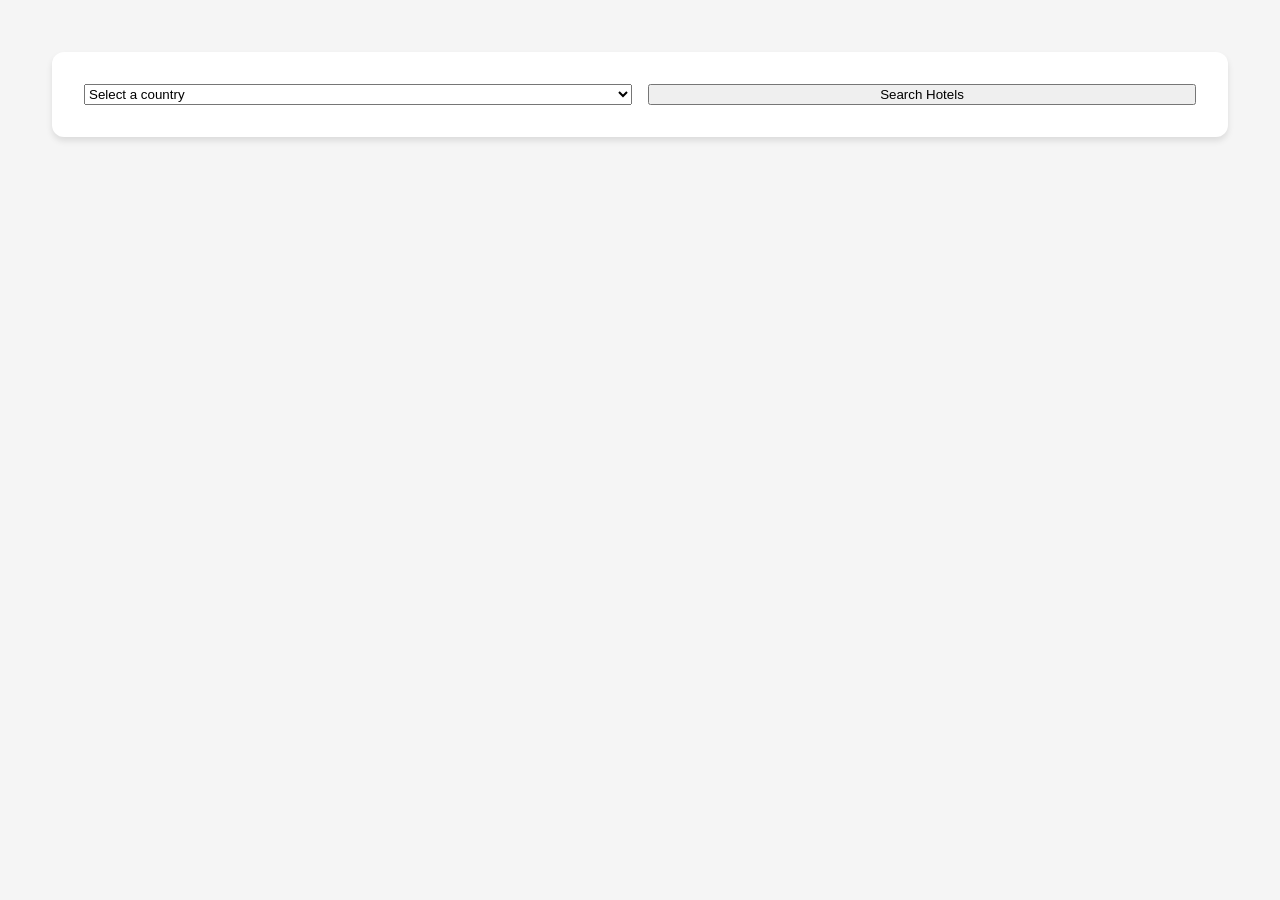
<file: index.html>
<!DOCTYPE html>
<html lang="en">
<head>
    <meta charset="UTF-8">
    <meta name="viewport" content="width=device-width, initial-scale=1.0">
    <title>Hotel Finder</title>
    <link rel="stylesheet" href="styles.css">
    <script src="js/hotel.js" defer></script>
</head>
<body>
    <div class="container">
        <div class="search-form">
            <select id="country">
                <option value="">Select a country</option>
                <option value="usa">USA</option>
                <option value="uk">UK</option>
                <option value="france">France</option>
            </select>
            <button type="button" id="searchButton">Search Hotels</button>
        </div>
        <div id="hotelList" class="hotel-list"></div>
    </div>
</body>
</html>
</file>
<file: styles.css>
:root {
    --primary-color: #4CAF50;
    --secondary-color: #2196F3;
    --background-color: #f5f5f5;
    --text-color: #333333;
    --border-radius: 12px;
    --transition-speed: 0.3s;
    --shadow-sm: 0 2px 4px rgba(0,0,0,0.1);
    --shadow-md: 0 4px 6px rgba(0,0,0,0.1);
    --shadow-lg: 0 10px 15px rgba(0,0,0,0.1);
}
body {
    margin: 0;
    padding: 20px;
    font-family: "Segoe UI", Tahoma, Geneva, Verdana, sans-serif;
    color: var(--text-color);
    background-color: var(--background-color);
    line-height: 1.6;
    overflow-x: hidden;
}
.container {
    max-width: 1400px;
    margin: 0 auto;
    padding: 2rem;
    display: grid;
    grid-template-columns: 1fr;
    gap: 2rem;
}
.search-form {
    display: grid;
    grid-template-columns: repeat(auto-fit, minmax(200px, 1fr));
    gap: 1rem;
    background: white;
    padding: 2rem;
    border-radius: var(--border-radius);
    box-shadow: var(--shadow-md);
    position: sticky;
    top: 2rem;
    z-index: 10;
}
.hotel-card {
    background: white;
    border-radius: var(--border-radius);
    overflow: hidden;
    box-shadow: var(--shadow-md);
    transition: transform var(--transition-speed), box-shadow var(--transition-speed);
    position: relative;
    height: 100%;
}
.hotel-image {
    width: 100%;
    height: 250px;
    object-fit: cover;
    transition: transform var(--transition-speed);
}
.hotel-info {
    padding: 2rem;
    display: flex;
    flex-direction: column;
    gap: 1.5rem;
}
.amenities,
.room-types,
.reviews {
    background: #f8f9fa;
    padding: 1.5rem;
    border-radius: var(--border-radius);
    margin-bottom: 1rem;
}
.booking-modal {
    position: fixed;
    top: 0;
    left: 0;
    width: 100%;
    height: 100%;
    background: rgba(0,0,0,0.7);
    display: flex;
    justify-content: center;
    align-items: center;
    z-index: 1000;
    backdrop-filter: blur(5px);
}
.modal-content {
    background: white;
    padding: 2.5rem;
    border-radius: var(--border-radius);
    width: 90%;
    max-width: 600px;
    position: relative;
    box-shadow: var(--shadow-lg);
}
.form-group {
    margin-bottom: 1.5rem;
}
.book-button {
    background: var(--primary-color);
    color: white;
    border: none;
    padding: 0.8rem 1.5rem;
    border-radius: var(--border-radius);
    cursor: pointer;
    transition: all var(--transition-speed);
    box-shadow: var(--shadow-sm);
}
.book-button:hover {
    background: #45a049;
    transform: translateY(-2px);
    box-shadow: var(--shadow-md);
}
.hotel-images {
    display: grid;
    grid-template-columns: repeat(auto-fit, minmax(200px, 1fr));
    gap: 1rem;
    margin-bottom: 1.5rem;
}
.hotel-image {
    width: 100%;
    height: 200px;
    object-fit: cover;
    border-radius: var(--border-radius);
    transition: transform var(--transition-speed);
}
.hotel-image:hover {
    transform: scale(1.05);
}
.hotel-images {
    display: flex;
    flex-wrap: wrap;
    gap: 1rem;
    margin-bottom: 1.5rem;
    justify-content: center;
}
.hotel-image {
    width: 200px;
    height: 150px;
    object-fit: cover;
    border-radius: var(--border-radius);
    transition: all var(--transition-speed);
    opacity: 1;
    transform: scale(1);
}
.hotel-image:hover {
    opacity: 0.8;
    transform: scale(1.05);
}
</file>
